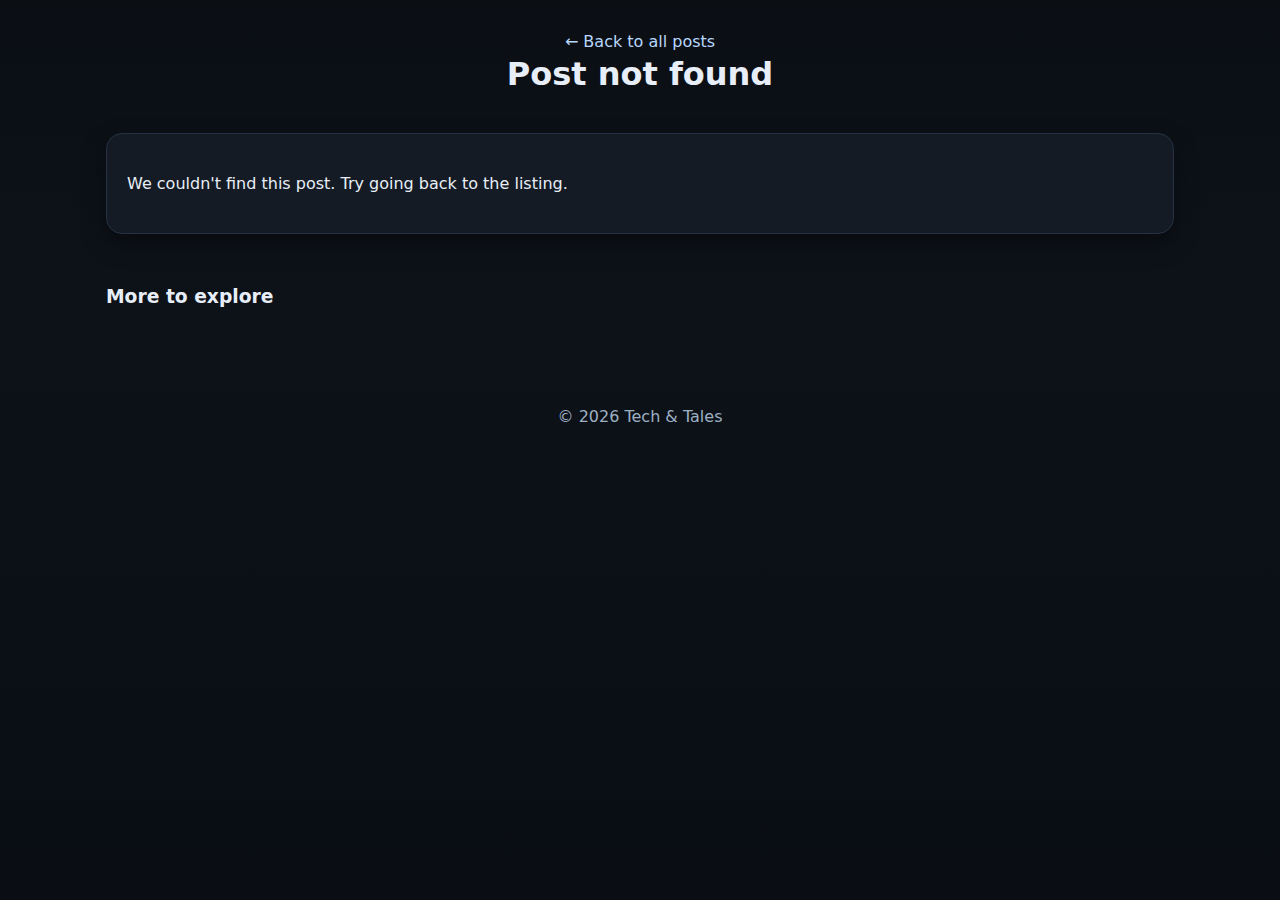
<file: blog.html>
<!DOCTYPE html>
<html lang="en">
<head>
  <meta charset="UTF-8" />
  <meta name="viewport" content="width=device-width, initial-scale=1" />
  <title>Blog – Details</title>
  <link rel="stylesheet" href="css/styles.css" />
</head>
<body>
  <header class="container header">
    <a class="back-link" href="index.html">&larr; Back to all posts</a>
    <h1 class="site-title" id="postTitle">Post</h1>
    <p class="meta" id="postMeta"></p>
  </header>

  <main class="container">
    <article id="postContent" class="post"></article>

    <aside class="post-aside">
      <div id="postCategories" class="pill-row"></div>
      <div id="postTags" class="pill-row"></div>
    </aside>

    <section class="more-section">
      <h3>More to explore</h3>
      <div id="moreGrid" class="grid small"></div>
    </section>
  </main>

  <footer class="container footer">
    <p>&copy; <span id="year"></span> Tech & Tales</p>
  </footer>

  <script src="js/detail.js" defer></script>
</body>
</html>
</file>
<file: css/styles.css>
/* Minimal, responsive styles */
:root{
  --bg:#0b0f14;
  --panel:#11161d;
  --card:#151b24;
  --text:#e7eef7;
  --muted:#9db0c3;
  --brand:#4da3ff;
  --pill:#19324a;
  --border:#253142;
  --shadow:0 10px 25px rgba(0,0,0,.35);
}

*{box-sizing:border-box}
html,body{height:100%}
body{
  margin:0; font-family:system-ui, -apple-system, Segoe UI, Roboto, Arial, sans-serif;
  background:linear-gradient(180deg, var(--bg), #0d1219 30%, #0a0e14 100%);
  color:var(--text);
}

.container{max-width:1100px; margin:0 auto; padding:1rem}
.header{padding-top:2rem; text-align:center}
.site-title{margin:.25rem 0 0; font-size:clamp(1.4rem, 2.5vw, 2.2rem)}
.site-subtitle{margin:.25rem 0 1.5rem; color:var(--muted)}

.controls{
  display:flex; gap:.75rem; flex-wrap:wrap; align-items:center;
  background:var(--panel); border:1px solid var(--border); border-radius:1rem; padding:.75rem;
  box-shadow:var(--shadow);
}
.controls input[type="search"], .controls select{
  flex:1 1 220px; padding:.75rem 1rem; border-radius:.75rem; outline:none;
  border:1px solid var(--border); background:#0f141b; color:var(--text);
}
.controls input::placeholder{color:#7e93a7}

.grid{
  display:grid; gap:1rem; margin:1.25rem 0 2rem;
  grid-template-columns:repeat(auto-fill, minmax(260px, 1fr));
}
.grid.small{grid-template-columns:repeat(auto-fill, minmax(220px, 1fr));}

.card{
  background:var(--card); border:1px solid var(--border); border-radius:1rem; overflow:hidden;
  display:flex; flex-direction:column; box-shadow:var(--shadow); transition:transform .2s ease;
}
.card:hover{transform:translateY(-2px)}
.card img{width:100%; height:160px; object-fit:cover; display:block}
.card-body{padding:1rem}
.card-title{margin:.25rem 0 .5rem; font-size:1.1rem; line-height:1.3}
.card-desc{color:var(--muted); font-size:.95rem; margin:0 0 .75rem}
.pill-row{display:flex; flex-wrap:wrap; gap:.5rem; margin:.25rem 0 .75rem}
.pill{background:var(--pill); color:#b8d7ff; border:1px solid var(--border); padding:.25rem .6rem; border-radius:999px; font-size:.8rem}

.card-actions{display:flex; justify-content:space-between; align-items:center}
.btn{
  display:inline-block; padding:.6rem .9rem; border-radius:.75rem;
  border:1px solid var(--brand); color:#fff; background:linear-gradient(180deg, #2086ff, #4da3ff);
  text-decoration:none; font-weight:600;
}
.btn.ghost{background:transparent; border-color:var(--border); color:var(--muted)}

.empty{ text-align:center; margin:2rem 0; background:var(--panel); border:1px solid var(--border); border-radius:1rem; padding:2rem;}
.footer{ color:var(--muted); text-align:center; padding-bottom:2rem }

/* Post page */
.meta{color:var(--muted); margin:.5rem 0 0}
.post{
  background:var(--card); border:1px solid var(--border); border-radius:1rem; padding:1.25rem; box-shadow:var(--shadow);
  line-height:1.7;
}
.post img{max-width:100%; border-radius:.75rem}
.post h2{margin-top:1.25rem}
.post-aside{margin:1rem 0}
.back-link{color:#b8d7ff; text-decoration:none}
.more-section h3{margin-top:1.5rem}

@media (min-width:900px){
  .controls{padding:1rem}
}
</file>
